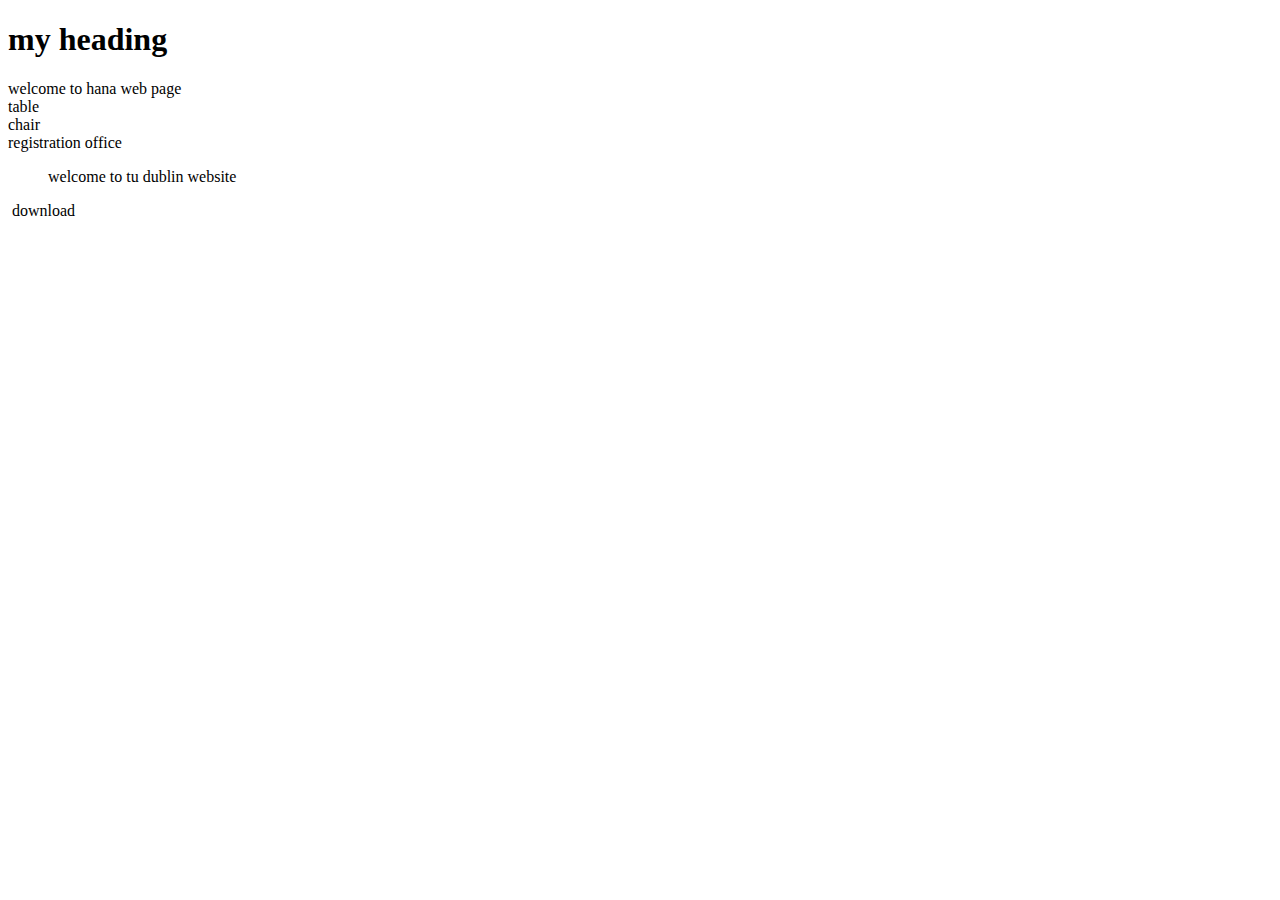
<file: index.html>
<!DOCTYPE html>
<h1> my heading</h1>
<body>
welcome to hana web page
<li> table </li>
<li>chair </li>
<label>registration office</label>
<menu type="toolbar">welcome to tu dublin website </menu>
<img> download</img>

<body>
</file>
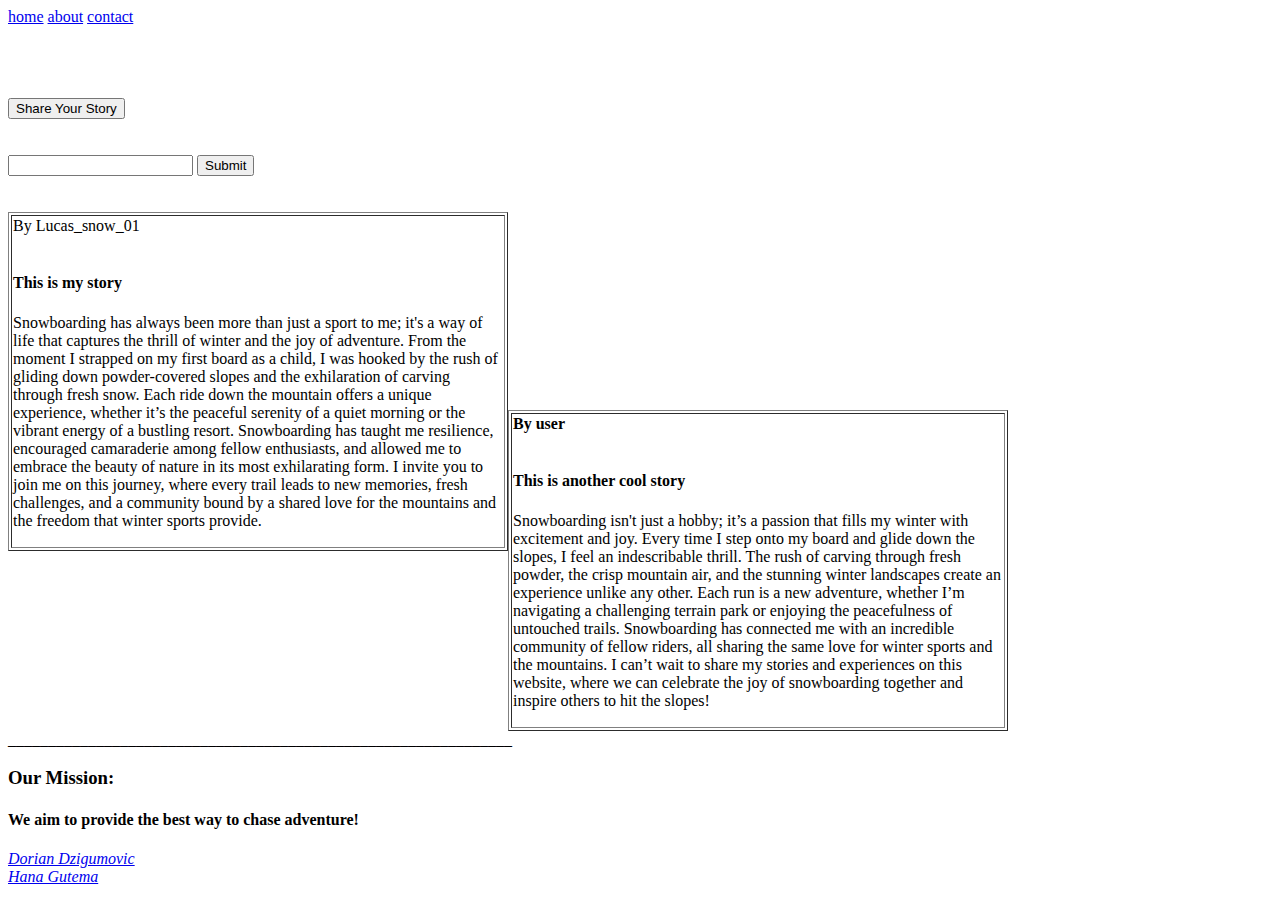
<file: about.html>
<!DOCTYPE html>
<html>
<head>
    <meta charset="UTF-8">
    <title>Snowboarding Trail</title>
</head>
<body>
<header>

    <nav>
        <ui>
         <li>
             <a href="Client.html">home</a>
             <a href="about.html">about</a>
             <a href="contact.html">contact</a>
         </li>
        </ui>  
 </nav>
    
   
</header>
<br><br><br><br>

<button>Share Your Story</button><br><br><br>
<input list="Sort by">
<datalist id="Sort by">
    <option value="Most Popular"></option>
    <option value="Most Recent"></option>
    <option value="Oldest"></option>
    
</datalist>
    <input type="submit"><br><br><br>

    <table border=1 align=left width=500px>
        <tr>
            <td>By Lucas_snow_01<br><br><h4>This is my story</h4><p>Snowboarding has always been more than just a sport to me; it's a way of life that captures the thrill of winter and the joy of adventure. From the moment I strapped on my first board as a child, I was hooked by the rush of gliding down powder-covered slopes and the exhilaration of carving through fresh snow. Each ride down the mountain offers a unique experience, whether it’s the peaceful serenity of a quiet morning or the vibrant energy of a bustling resort. Snowboarding has taught me resilience, encouraged camaraderie among fellow enthusiasts, and allowed me to embrace the beauty of nature in its most exhilarating form. I invite you to join me on this journey, where every trail leads to new memories, fresh challenges, and a community bound by a shared love for the mountains and the freedom that winter sports provide.<p>
            </td>
        </tr>
    </table>
    <br><br><br><br><br><br><br><br><br><br><br>
    <table border=1 align=left width=500px>
        <tr>
            <td><b>By user</b><br><br><h4>This is another cool story</h4><p>Snowboarding isn't just a hobby; it’s a passion that fills my winter with excitement and joy. Every time I step onto my board and glide down the slopes, I feel an indescribable thrill. The rush of carving through fresh powder, the crisp mountain air, and the stunning winter landscapes create an experience unlike any other. Each run is a new adventure, whether I’m navigating a challenging terrain park or enjoying the peacefulness of untouched trails. Snowboarding has connected me with an incredible community of fellow riders, all sharing the same love for winter sports and the mountains. I can’t wait to share my stories and experiences on this website, where we can celebrate the joy of snowboarding together and inspire others to hit the slopes!</p>
            </td>
        </tr>
    </table>
    
    <br><br><br><br><br><br><br><br><br><br><br><br><br><br><br><br><br>
    _______________________________________________________________

    <h3>Our Mission:</h3>
    <h4>We aim to provide the best way to chase adventure!</h4>
<footer>
    <address>
    <a href="C24356566@mytudublin.ie">Dorian Dzigumovic</a>
    <br>
    <a href="c24744041@mytudublin.ie">Hana Gutema</a>
</address>
</footer>
</body>
</html>
</file>
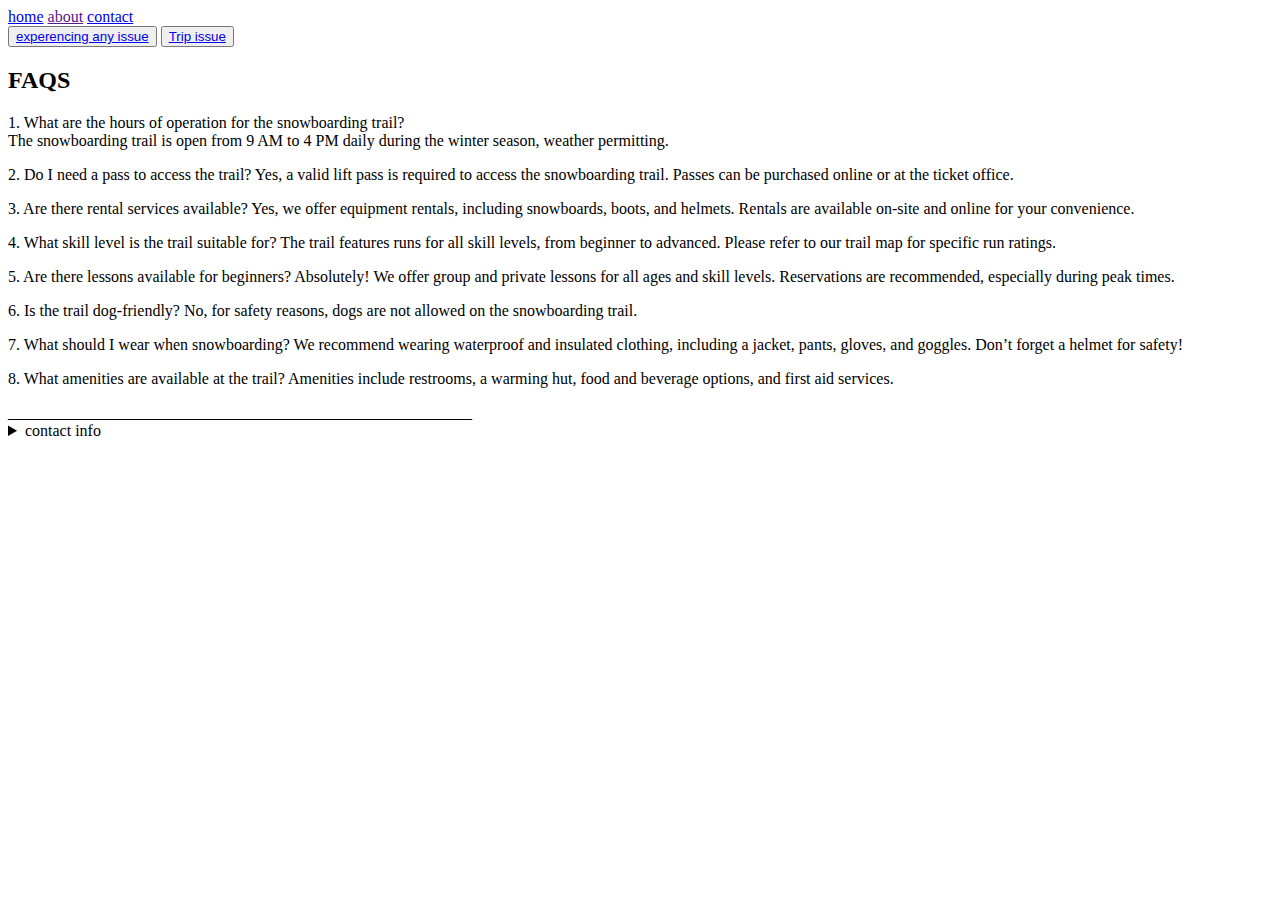
<file: contact.html>
<!DOCTYPE html>
<html>
    <head>
        <meta charset="UTF-8">
        <title>Snowboarding Trail</title>
    </head>
    <body>
        <nav>
            <ui>
             <li>
                 <a href="Client.html">home</a>
                 <a href="">about</a>
                 <a href="contact.html">contact</a>
             </li>
            </ui>  
     </nav>
        <nav>
            <ui>
             <li>
                <button><a href="www.google.com">experencing any issue</a></button> 
                 
            <button> <a href="www.google.com">Trip issue</a></button> 
        
             </li>
            </ui>  
     </nav>
     <h2>FAQS</h2>
     <p>
        1. What are the hours of operation for the snowboarding trail?<br>
        The snowboarding trail is open from 9 AM to 4 PM daily during the winter season, weather permitting.
     </p>
        
      <p>
        2. Do I need a pass to access the trail?
        Yes, a valid lift pass is required to access the snowboarding trail. Passes can be purchased online or at the ticket office.
    </p> 
    <p>
        3. Are there rental services available?
        Yes, we offer equipment rentals, including snowboards, boots, and helmets. Rentals are available on-site and online for your convenience.
    </p> 
    <p>
        4. What skill level is the trail suitable for?
        The trail features runs for all skill levels, from beginner to advanced. Please refer to our trail map for specific run ratings.
    </p>    
        5. Are there lessons available for beginners?
        Absolutely! We offer group and private lessons for all ages and skill levels. Reservations are recommended, especially during peak times.
    <p>   
        6. Is the trail dog-friendly?
        No, for safety reasons, dogs are not allowed on the snowboarding trail.
    </p>     
        7. What should I wear when snowboarding?
        We recommend wearing waterproof and insulated clothing, including a jacket, pants, gloves, and goggles. Don’t forget a helmet for safety!
    <p>    
        8. What amenities are available at the trail?
        Amenities include restrooms, a warming hut, food and beverage options, and first aid services.
    </p>    
    __________________________________________________________
        <details>
            <summary>contact info</summary> 
            <p>phone number:08675456788</p>
            <p>email:lucassnow@yahoo.ie</p>
        </details>





       

    </body>
</html>
</file>
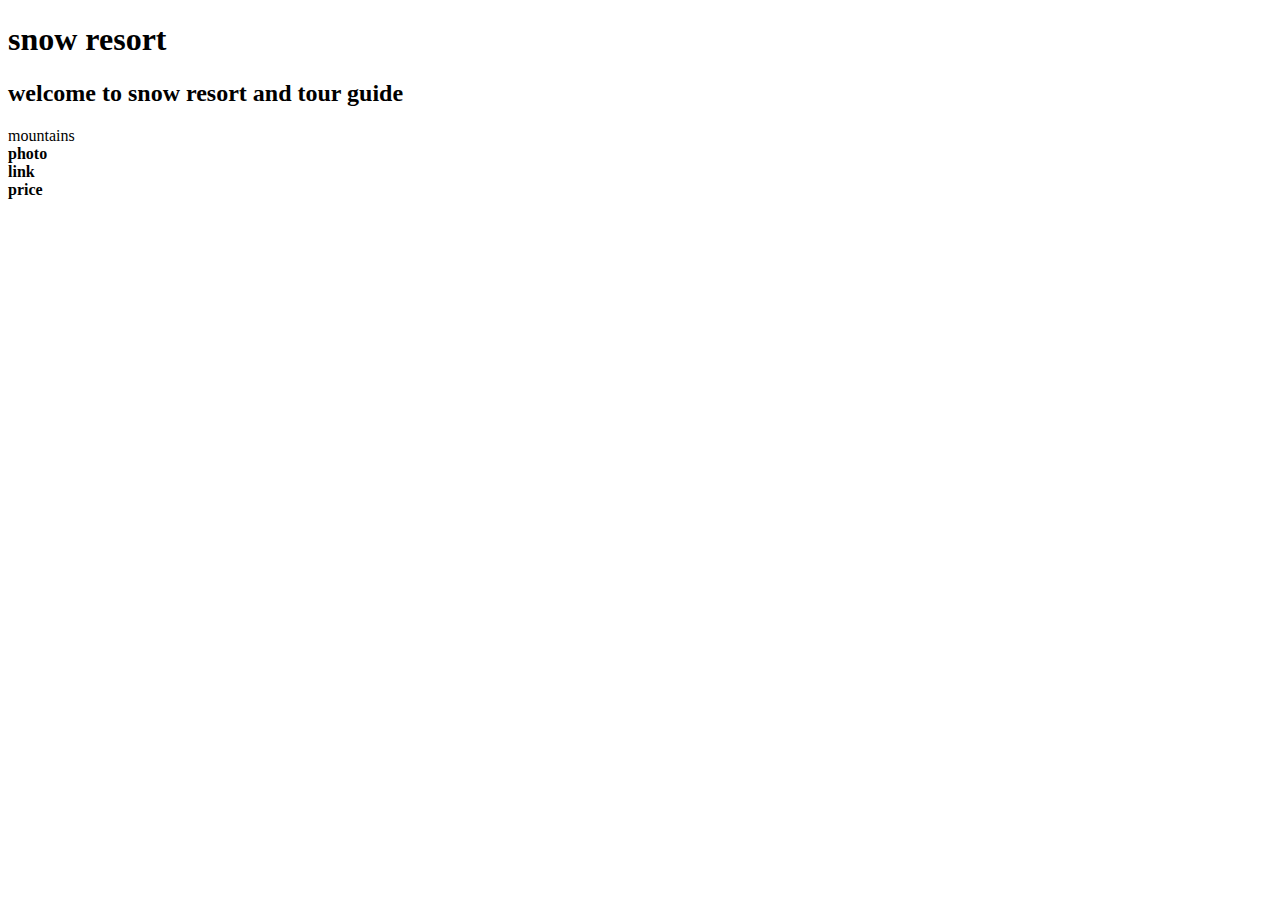
<file: week_2.html>
<!DOCTYPE html>
<html>
<head>
    <h1>snow resort</h1>
</head>
<body>

<h2>welcome to snow resort and tour guide</h2>

<table>
<ui>mountains</ui><b>
<li>photo</li>
<li>link</li>
<li>price</li>
<div class></div>
</table>





</body>
</html>
</file>
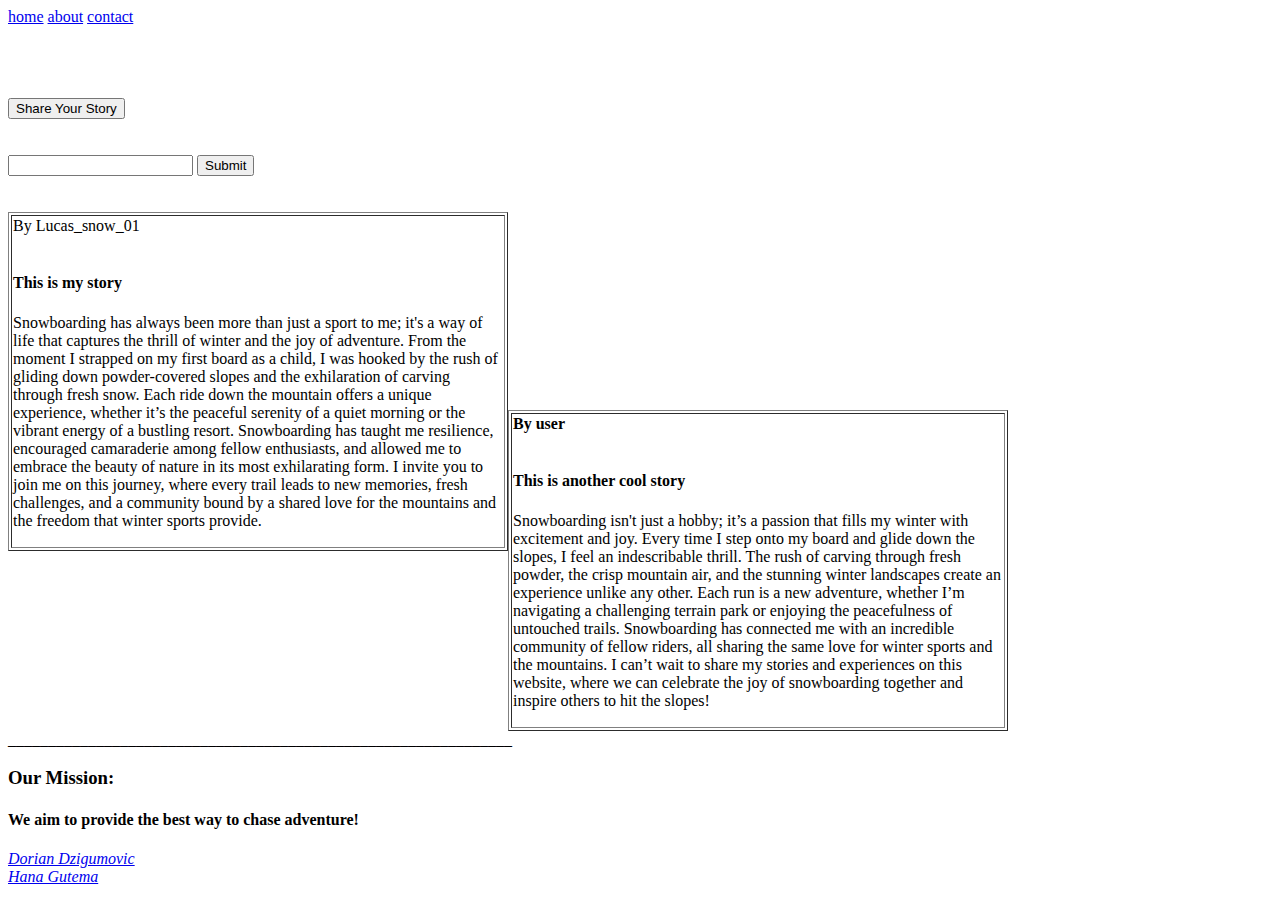
<file: index1.html/about.html>
<!DOCTYPE html>
<html>
<head>
    <style ></style>
    <meta charset="UTF-8">
    <title>Snowboarding Trail</title>
</head>
<body>
<header>

    <nav>
        <ui>
         <li>
             <a href="Client.html">home</a>
             <a href="about.html">about</a>
             <a href="contact.html">contact</a>
         </li>
        </ui>  
 </nav>
    
   
</header>
<br><br><br><br>

<button>Share Your Story</button><br><br><br>
<input list="Sort by">
<datalist id="Sort by">
    <option value="Most Popular"></option>
    <option value="Most Recent"></option>
    <option value="Oldest"></option>
    
</datalist>
    <input type="submit"><br><br><br>

    <table border=1 align=left width=500px>
        <tr>
            <td>By Lucas_snow_01<br><br><h4>This is my story</h4><p>Snowboarding has always been more than just a sport to me; it's a way of life that captures the thrill of winter and the joy of adventure. From the moment I strapped on my first board as a child, I was hooked by the rush of gliding down powder-covered slopes and the exhilaration of carving through fresh snow. Each ride down the mountain offers a unique experience, whether it’s the peaceful serenity of a quiet morning or the vibrant energy of a bustling resort. Snowboarding has taught me resilience, encouraged camaraderie among fellow enthusiasts, and allowed me to embrace the beauty of nature in its most exhilarating form. I invite you to join me on this journey, where every trail leads to new memories, fresh challenges, and a community bound by a shared love for the mountains and the freedom that winter sports provide.<p>
            </td>
        </tr>
    </table>
    <br><br><br><br><br><br><br><br><br><br><br>
    <table border=1 align=left width=500px>
        <tr>
            <td><b>By user</b><br><br><h4>This is another cool story</h4><p>Snowboarding isn't just a hobby; it’s a passion that fills my winter with excitement and joy. Every time I step onto my board and glide down the slopes, I feel an indescribable thrill. The rush of carving through fresh powder, the crisp mountain air, and the stunning winter landscapes create an experience unlike any other. Each run is a new adventure, whether I’m navigating a challenging terrain park or enjoying the peacefulness of untouched trails. Snowboarding has connected me with an incredible community of fellow riders, all sharing the same love for winter sports and the mountains. I can’t wait to share my stories and experiences on this website, where we can celebrate the joy of snowboarding together and inspire others to hit the slopes!</p>
            </td>
        </tr>
    </table>
    
    <br><br><br><br><br><br><br><br><br><br><br><br><br><br><br><br><br>
    _______________________________________________________________

    <h3>Our Mission:</h3>
    <h4>We aim to provide the best way to chase adventure!</h4>
<footer>
    <address>
    <a href="C24356566@mytudublin.ie">Dorian Dzigumovic</a>
    <br>
    <a href="c24744041@mytudublin.ie">Hana Gutema</a>
</address>
</footer>
</body>
</html>
</file>
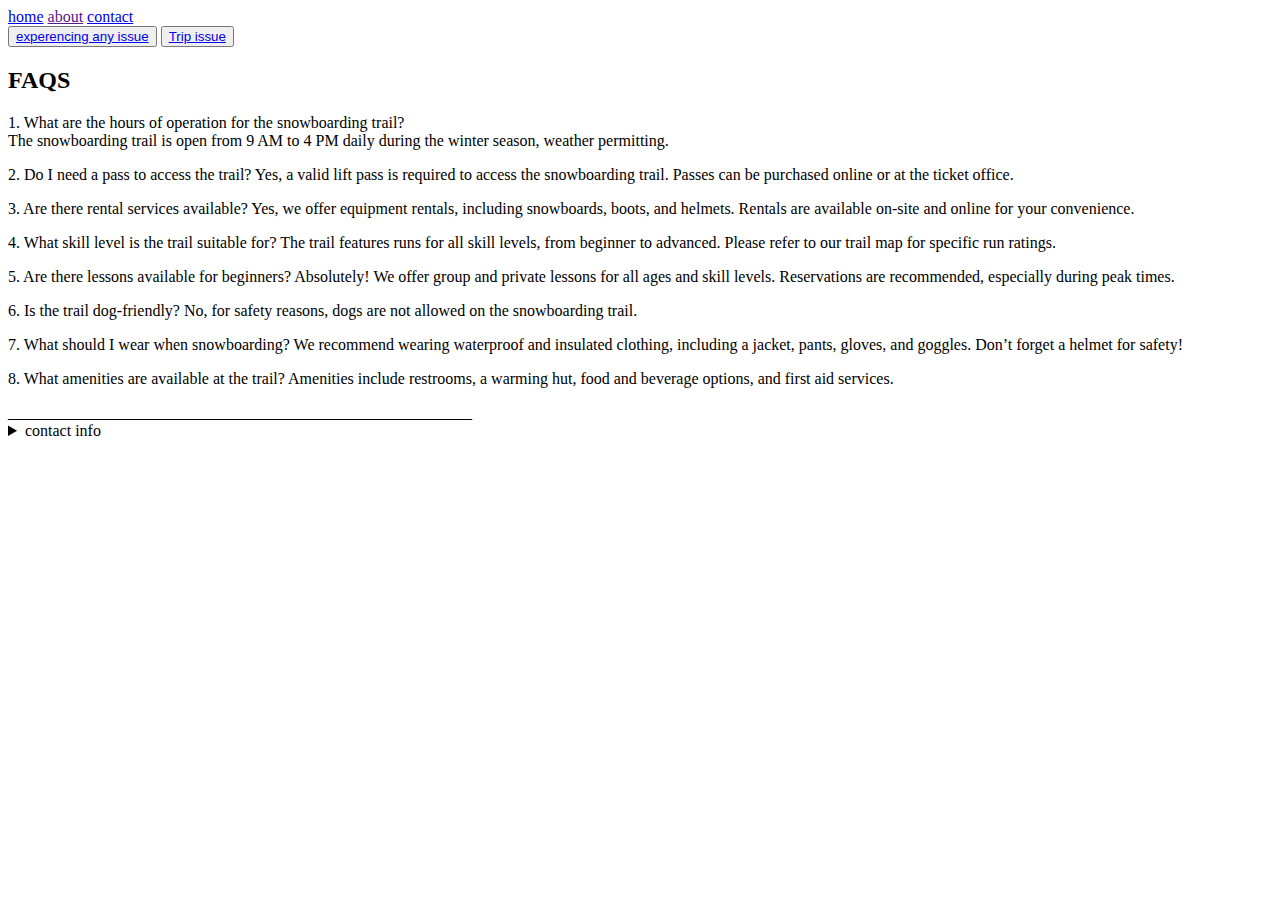
<file: index1.html/contact.html>
<!DOCTYPE html>
<html>
    <head>
        <meta charset="UTF-8">
        <title>Snowboarding Trail</title>
    </head>
    <body>
        <nav>
            <ui>
             <li>
                 <a href="Client.html">home</a>
                 <a href="">about</a>
                 <a href="contact.html">contact</a>
             </li>
            </ui>  
     </nav>
        <nav>
            <ui>
             <li>
                <button><a href="www.google.com">experencing any issue</a></button> 
                 
            <button> <a href="www.google.com">Trip issue</a></button> 
        
             </li>
            </ui>  
     </nav>
     <h2>FAQS</h2>
     <p>
        1. What are the hours of operation for the snowboarding trail?<br>
        The snowboarding trail is open from 9 AM to 4 PM daily during the winter season, weather permitting.
     </p>
        
      <p>
        2. Do I need a pass to access the trail?
        Yes, a valid lift pass is required to access the snowboarding trail. Passes can be purchased online or at the ticket office.
    </p> 
    <p>
        3. Are there rental services available?
        Yes, we offer equipment rentals, including snowboards, boots, and helmets. Rentals are available on-site and online for your convenience.
    </p> 
    <p>
        4. What skill level is the trail suitable for?
        The trail features runs for all skill levels, from beginner to advanced. Please refer to our trail map for specific run ratings.
    </p>    
        5. Are there lessons available for beginners?
        Absolutely! We offer group and private lessons for all ages and skill levels. Reservations are recommended, especially during peak times.
    <p>   
        6. Is the trail dog-friendly?
        No, for safety reasons, dogs are not allowed on the snowboarding trail.
    </p>     
        7. What should I wear when snowboarding?
        We recommend wearing waterproof and insulated clothing, including a jacket, pants, gloves, and goggles. Don’t forget a helmet for safety!
    <p>    
        8. What amenities are available at the trail?
        Amenities include restrooms, a warming hut, food and beverage options, and first aid services.
    </p>    
    __________________________________________________________
        <details>
            <summary>contact info</summary> 
            <p>phone number:08675456788</p>
            <p>email:lucassnow@yahoo.ie</p>
        </details>





       

    </body>
</html>
</file>
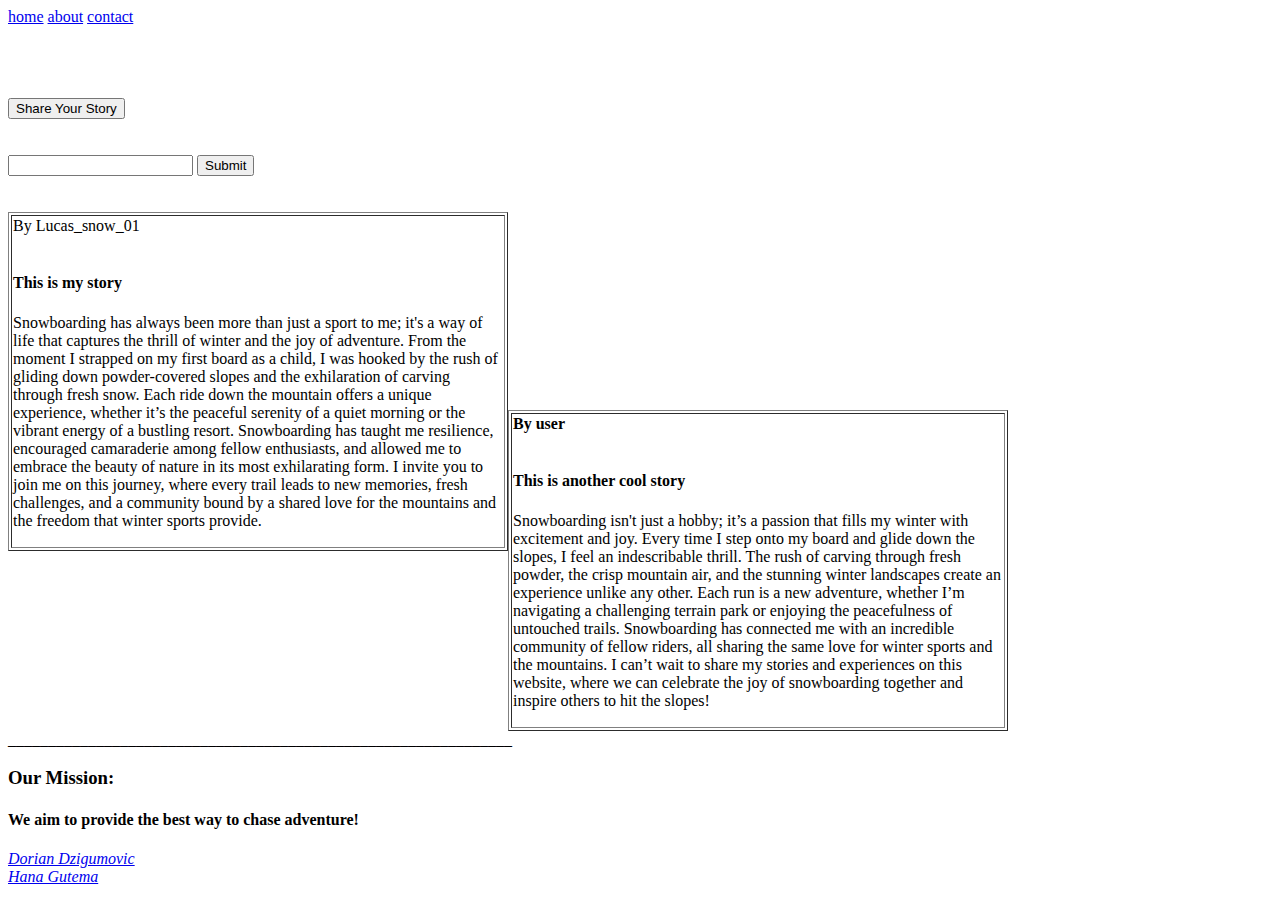
<file: page/about.html>
<!DOCTYPE html>
<html>
<head>
    <meta charset="UTF-8">
    <title>Snowboarding Trail</title>
</head>
<body>
<header>

    <nav>
        <ui>
         <li>
             <a href="Client.html">home</a>
             <a href="about.html">about</a>
             <a href="contact.html">contact</a>
         </li>
        </ui>  
 </nav>
    
   
</header>
<br><br><br><br>

<button>Share Your Story</button><br><br><br>
<input list="Sort by">
<datalist id="Sort by">
    <option value="Most Popular"></option>
    <option value="Most Recent"></option>
    <option value="Oldest"></option>
    
</datalist>
    <input type="submit"><br><br><br>

    <table border=1 align=left width=500px>
        <tr>
            <td>By Lucas_snow_01<br><br><h4>This is my story</h4><p>Snowboarding has always been more than just a sport to me; it's a way of life that captures the thrill of winter and the joy of adventure. From the moment I strapped on my first board as a child, I was hooked by the rush of gliding down powder-covered slopes and the exhilaration of carving through fresh snow. Each ride down the mountain offers a unique experience, whether it’s the peaceful serenity of a quiet morning or the vibrant energy of a bustling resort. Snowboarding has taught me resilience, encouraged camaraderie among fellow enthusiasts, and allowed me to embrace the beauty of nature in its most exhilarating form. I invite you to join me on this journey, where every trail leads to new memories, fresh challenges, and a community bound by a shared love for the mountains and the freedom that winter sports provide.<p>
            </td>
        </tr>
    </table>
    <br><br><br><br><br><br><br><br><br><br><br>
    <table border=1 align=left width=500px>
        <tr>
            <td><b>By user</b><br><br><h4>This is another cool story</h4><p>Snowboarding isn't just a hobby; it’s a passion that fills my winter with excitement and joy. Every time I step onto my board and glide down the slopes, I feel an indescribable thrill. The rush of carving through fresh powder, the crisp mountain air, and the stunning winter landscapes create an experience unlike any other. Each run is a new adventure, whether I’m navigating a challenging terrain park or enjoying the peacefulness of untouched trails. Snowboarding has connected me with an incredible community of fellow riders, all sharing the same love for winter sports and the mountains. I can’t wait to share my stories and experiences on this website, where we can celebrate the joy of snowboarding together and inspire others to hit the slopes!</p>
            </td>
        </tr>
    </table>
    
    <br><br><br><br><br><br><br><br><br><br><br><br><br><br><br><br><br>
    _______________________________________________________________

    <h3>Our Mission:</h3>
    <h4>We aim to provide the best way to chase adventure!</h4>
<footer>
    <address>
    <a href="C24356566@mytudublin.ie">Dorian Dzigumovic</a>
    <br>
    <a href="c24744041@mytudublin.ie">Hana Gutema</a>
</address>
</footer>
</body>
</html>
</file>
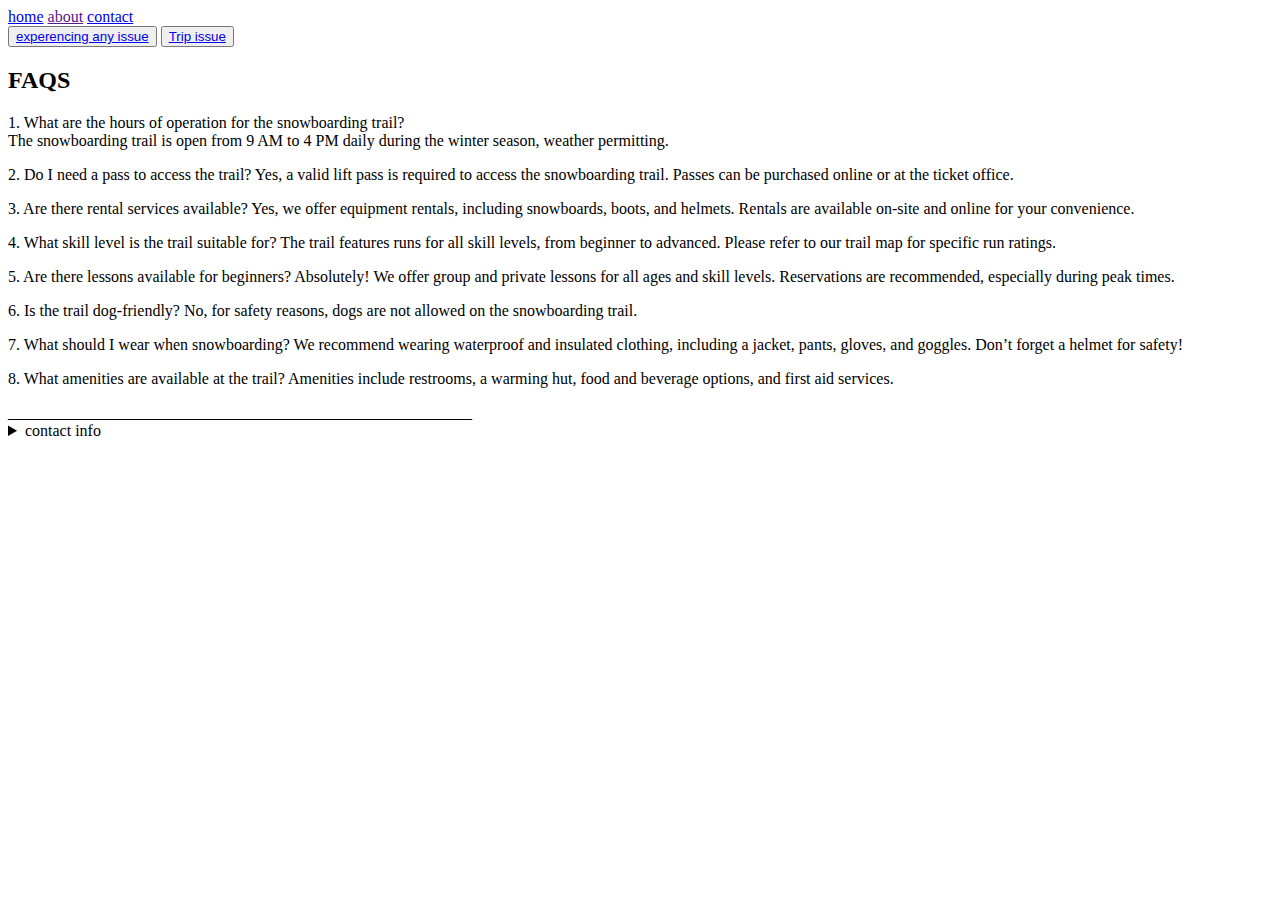
<file: page/contact.html>
<!DOCTYPE html>
<html>
    <head>
        <meta charset="UTF-8">
        <title>Snowboarding Trail</title>
    </head>
    <body>
        <nav>
            <ui>
             <li>
                 <a href="Client.html">home</a>
                 <a href="">about</a>
                 <a href="contact.html">contact</a>
             </li>
            </ui>  
     </nav>
        <nav>
            <ui>
             <li>
                <button><a href="www.google.com">experencing any issue</a></button> 
                 
            <button> <a href="www.google.com">Trip issue</a></button> 
        
             </li>
            </ui>  
     </nav>
     <h2>FAQS</h2>
     <p>
        1. What are the hours of operation for the snowboarding trail?<br>
        The snowboarding trail is open from 9 AM to 4 PM daily during the winter season, weather permitting.
     </p>
        
      <p>
        2. Do I need a pass to access the trail?
        Yes, a valid lift pass is required to access the snowboarding trail. Passes can be purchased online or at the ticket office.
    </p> 
    <p>
        3. Are there rental services available?
        Yes, we offer equipment rentals, including snowboards, boots, and helmets. Rentals are available on-site and online for your convenience.
    </p> 
    <p>
        4. What skill level is the trail suitable for?
        The trail features runs for all skill levels, from beginner to advanced. Please refer to our trail map for specific run ratings.
    </p>    
        5. Are there lessons available for beginners?
        Absolutely! We offer group and private lessons for all ages and skill levels. Reservations are recommended, especially during peak times.
    <p>   
        6. Is the trail dog-friendly?
        No, for safety reasons, dogs are not allowed on the snowboarding trail.
    </p>     
        7. What should I wear when snowboarding?
        We recommend wearing waterproof and insulated clothing, including a jacket, pants, gloves, and goggles. Don’t forget a helmet for safety!
    <p>    
        8. What amenities are available at the trail?
        Amenities include restrooms, a warming hut, food and beverage options, and first aid services.
    </p>    
    __________________________________________________________
        <details>
            <summary>contact info</summary> 
            <p>phone number:08675456788</p>
            <p>email:lucassnow@yahoo.ie</p>
        </details>





       

    </body>
</html>
</file>
